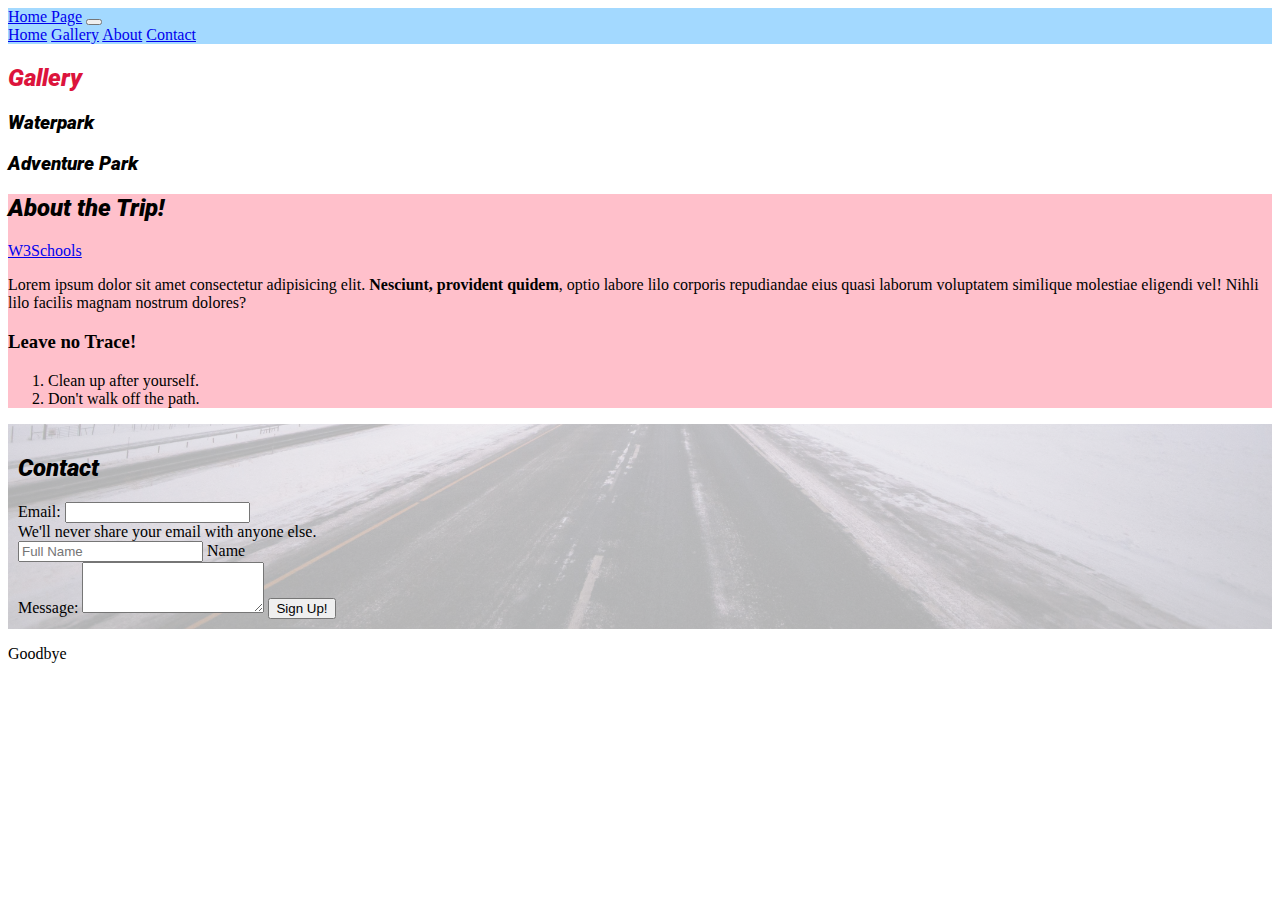
<file: index.html>
<!doctype html>
<html lang="en">
  <head>
    <meta charset="UTF-8">
    <meta name="viewport" content="width=device-width, initial-scale=1.0">
    <link
      href="https://cdn.jsdelivr.net/npm/bootstrap@5.3.8/dist/css/bootstrap.min.css"
      rel="stylesheet"
      integrity="sha384-sRIl4kxILFvY47J16cr9ZwB07vP4J8+LH7qKQnuqkuIAvNWLzeN8tE5YBujZqJLB"
      crossorigin="anonymous">
    <link rel="stylesheet" href="assets/css/style.css">
    <title>Test Page</title>
  </head>
  <body>
    <!-- Header Section                                       -->
    <header class="primary-background sticky-top p-0">
      <nav class="navbar navbar-expand-md">
        <div class="container-fluid">
          <a class="navbar-brand" href="#">Home Page</a>
          <button
            class="navbar-toggler"
            type="button"
            data-bs-toggle="collapse"
            data-bs-target="#homePageNavbar"
            aria-controls="homePageNavbar"
            aria-expanded="false"
            aria-label="Toggle navigation">
            <span class="navbar-toggler-icon"></span>
          </button>
          <div class="collapse navbar-collapse" id="homePageNavbar">
            <div class="navbar-nav align-items-end">
              <a class="nav-link active" aria-current="page" href="#home"
                >Home</a
              >
              <a class="nav-link" href="#gallery">Gallery</a>
              <a class="nav-link" href="#about">About</a>
              <a class="nav-link" href="#contact">Contact</a>
            </div>
          </div>
        </div>
      </nav>
    </header>

    <!-- Main                                                 -->
    <main>
      <section class="container-fluid">
        <h2 class="heading" id="gallery">Gallery</h2>
        <section>
          <h3 class="heading">Waterpark</h3>
        </section>
        <section>
          <h3 class="heading">Adventure Park</h3>
        </section>
      </section>

      <section class="container-fluid bg-secondary" id="about">
        <div class="row">
          <div class="col-12 col-md-6">
            <h2 class="heading">About the Trip!</h2>
            <a
              href="https://www.w3schools.com/tags/tag_strong.asp"
              target="_blank"
              rel="noopener noreferrer"
              >W3Schools</a
            >
            <p>
              Lorem ipsum dolor sit amet consectetur adipisicing elit.
              <strong>Nesciunt, provident quidem</strong>, optio labore lilo
              corporis repudiandae eius quasi laborum voluptatem similique
              molestiae eligendi vel! Nihli lilo facilis magnam nostrum dolores?
            </p>
          </div>
          <div class="col-12 col-md-6">
            <h3>Leave no Trace!</h3>
            <ol>
              <li>Clean up after yourself.</li>
              <li>Don't walk off the path.</li>
            </ol>
          </div>
        </div>
      </section>

      <section class="container-fluid" id="contact">
        <div class="row justify-content-center light-overlay">
          <div class="col-12">
            <h2 class="heading">Contact</h2>
          </div>
          <div class="col-12 col-md-8 col-xl-4">
            <form method="post" action="contact.html">
              <label class="form-label" for="emailContact">Email:</label>
              <input
                class="form-control"
                id="emailContact"
                type="email"
                aria-describedby="emailHelp"
                required>
              <div class="form-text text-primary" id="emailHelp">
                We'll never share your email with anyone else.
              </div>
              <div class="form-floating">
                <input
                  class="form-control"
                  id="nameContact"
                  type="text"
                  placeholder="Full Name"
                  required>
                <label for="nameContact">Name</label>
              </div>
              <label class="form-label" for="textAreaContact">Message:</label>
              <textarea
                class="form-control"
                id="textAreaContact"
                rows="3"></textarea>
              <input class="btn btn-secondary" type="submit" value="Sign Up!">
            </form>
          </div>
        </div>
      </section>
    </main>

    <!-- Footer                                                 -->
    <footer>
      <p>Goodbye</p>
    </footer>

    <!-- Script                                                 -->
    <script
      src="https://cdn.jsdelivr.net/npm/bootstrap@5.3.8/dist/js/bootstrap.bundle.min.js"
      integrity="sha384-FKyoEForCGlyvwx9Hj09JcYn3nv7wiPVlz7YYwJrWVcXK/BmnVDxM+D2scQbITxI"
      crossorigin="anonymous"></script>
  </body>
</html>
</file>
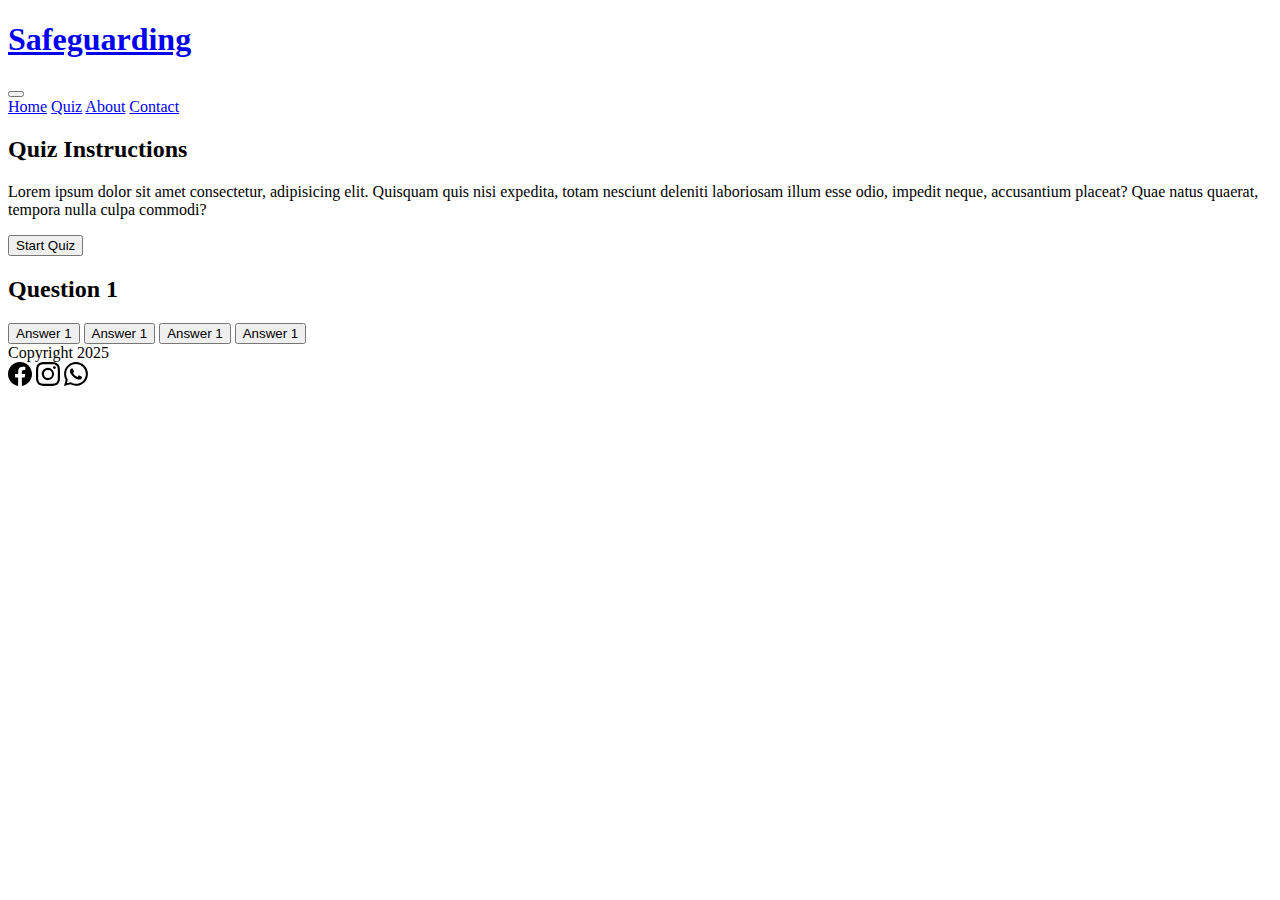
<file: quiz.html>
<!doctype html>
<html lang="en">
    <head>
        <meta charset="UTF-8">
        <meta name="viewport" content="width=device-width, initial-scale=1.0">
        <link
            href="https://cdn.jsdelivr.net/npm/bootstrap@5.3.8/dist/css/bootstrap.min.css"
            rel="stylesheet"
            integrity="sha384-sRIl4kxILFvY47J16cr9ZwB07vP4J8+LH7qKQnuqkuIAvNWLzeN8tE5YBujZqJLB"
            crossorigin="anonymous">
        <link rel="stylesheet" href="assets/css/style.css">
        <title>Safeguarding</title>
    </head>
    <body>
        <header>
            <nav class="navbar navbar-expand-md">
                <div class="container-fluid">
                    <a class="navbar-brand" href="/index.html"
                        ><h1 id="brand">Safeguarding</h1></a
                    >
                    <button
                        class="navbar-toggler"
                        type="button"
                        data-bs-toggle="collapse"
                        data-bs-target="#homePageNavbar"
                        aria-controls="homePageNavbar"
                        aria-expanded="false"
                        aria-label="Toggle navigation">
                        <span class="navbar-toggler-icon"></span>
                    </button>
                    <div class="collapse navbar-collapse" id="homePageNavbar">
                        <div class="navbar-nav align-items-end">
                            <a
                                class="nav-link active"
                                aria-current="page"
                                href="/index.html"
                                >Home</a
                            >
                            <a class="nav-link" href="quiz.html">Quiz</a>
                            <a class="nav-link" href="#about">About</a>
                            <a class="nav-link" href="#contact">Contact</a>
                        </div>
                    </div>
                </div>
            </nav>
        </header>

        <main class="container-fluid">
            <section class="row" id="instructionSection">
                <div class="col-12"><h2>Quiz Instructions</h2></div>
                <div class="col-12">
                    <p>
                        Lorem ipsum dolor sit amet consectetur, adipisicing
                        elit. Quisquam quis nisi expedita, totam nesciunt
                        deleniti laboriosam illum esse odio, impedit neque,
                        accusantium placeat? Quae natus quaerat, tempora nulla
                        culpa commodi?
                    </p>
                </div>
                <button class="btn btn-primary" id="startQuiz">
                    Start Quiz
                </button>
            </section>
            <section class="row d-none" id="questionsBox">
                <div class="col-12">
                    <h2 id="question">Question 1</h2>
                </div>
                <div class="col-12">
                    <div class="row">
                        <button class="btn btn-primary col-6 answerBtn">
                            Answer 1
                        </button>
                        <button class="btn btn-primary col-6 answerBtn">
                            Answer 1
                        </button>
                        <button class="btn btn-primary col-6 answerBtn">
                            Answer 1
                        </button>
                        <button class="btn btn-primary col-6 answerBtn">
                            Answer 1
                        </button>
                    </div>
                </div>
            </section>
        </main>

        <!-- Footer -->
        <footer class="container-fluid" id="footer">
            <div class="row py-3">
                <div class="col-4 text-center">Copyright 2025</div>

                <div class="col-4 ms-auto text-center">
                    <svg
                        class="bi bi-facebook"
                        xmlns="http://www.w3.org/2000/svg"
                        width="24"
                        height="24"
                        fill="currentColor"
                        viewBox="0 0 16 16">
                        <path
                            d="M16 8.049c0-4.446-3.582-8.05-8-8.05C3.58 0-.002 3.603-.002 8.05c0 4.017 2.926 7.347 6.75 7.951v-5.625h-2.03V8.05H6.75V6.275c0-2.017 1.195-3.131 3.022-3.131.876 0 1.791.157 1.791.157v1.98h-1.009c-.993 0-1.303.621-1.303 1.258v1.51h2.218l-.354 2.326H9.25V16c3.824-.604 6.75-3.934 6.75-7.951" />
                    </svg>
                    <svg
                        class="bi bi-instagram"
                        xmlns="http://www.w3.org/2000/svg"
                        width="24"
                        height="24"
                        fill="currentColor"
                        viewBox="0 0 16 16">
                        <path
                            d="M8 0C5.829 0 5.556.01 4.703.048 3.85.088 3.269.222 2.76.42a3.9 3.9 0 0 0-1.417.923A3.9 3.9 0 0 0 .42 2.76C.222 3.268.087 3.85.048 4.7.01 5.555 0 5.827 0 8.001c0 2.172.01 2.444.048 3.297.04.852.174 1.433.372 1.942.205.526.478.972.923 1.417.444.445.89.719 1.416.923.51.198 1.09.333 1.942.372C5.555 15.99 5.827 16 8 16s2.444-.01 3.298-.048c.851-.04 1.434-.174 1.943-.372a3.9 3.9 0 0 0 1.416-.923c.445-.445.718-.891.923-1.417.197-.509.332-1.09.372-1.942C15.99 10.445 16 10.173 16 8s-.01-2.445-.048-3.299c-.04-.851-.175-1.433-.372-1.941a3.9 3.9 0 0 0-.923-1.417A3.9 3.9 0 0 0 13.24.42c-.51-.198-1.092-.333-1.943-.372C10.443.01 10.172 0 7.998 0zm-.717 1.442h.718c2.136 0 2.389.007 3.232.046.78.035 1.204.166 1.486.275.373.145.64.319.92.599s.453.546.598.92c.11.281.24.705.275 1.485.039.843.047 1.096.047 3.231s-.008 2.389-.047 3.232c-.035.78-.166 1.203-.275 1.485a2.5 2.5 0 0 1-.599.919c-.28.28-.546.453-.92.598-.28.11-.704.24-1.485.276-.843.038-1.096.047-3.232.047s-2.39-.009-3.233-.047c-.78-.036-1.203-.166-1.485-.276a2.5 2.5 0 0 1-.92-.598 2.5 2.5 0 0 1-.6-.92c-.109-.281-.24-.705-.275-1.485-.038-.843-.046-1.096-.046-3.233s.008-2.388.046-3.231c.036-.78.166-1.204.276-1.486.145-.373.319-.64.599-.92s.546-.453.92-.598c.282-.11.705-.24 1.485-.276.738-.034 1.024-.044 2.515-.045zm4.988 1.328a.96.96 0 1 0 0 1.92.96.96 0 0 0 0-1.92m-4.27 1.122a4.109 4.109 0 1 0 0 8.217 4.109 4.109 0 0 0 0-8.217m0 1.441a2.667 2.667 0 1 1 0 5.334 2.667 2.667 0 0 1 0-5.334" />
                    </svg>
                    <svg
                        class="bi bi-whatsapp"
                        xmlns="http://www.w3.org/2000/svg"
                        width="24"
                        height="24"
                        fill="currentColor"
                        viewBox="0 0 16 16">
                        <path
                            d="M13.601 2.326A7.85 7.85 0 0 0 7.994 0C3.627 0 .068 3.558.064 7.926c0 1.399.366 2.76 1.057 3.965L0 16l4.204-1.102a7.9 7.9 0 0 0 3.79.965h.004c4.368 0 7.926-3.558 7.93-7.93A7.9 7.9 0 0 0 13.6 2.326zM7.994 14.521a6.6 6.6 0 0 1-3.356-.92l-.24-.144-2.494.654.666-2.433-.156-.251a6.56 6.56 0 0 1-1.007-3.505c0-3.626 2.957-6.584 6.591-6.584a6.56 6.56 0 0 1 4.66 1.931 6.56 6.56 0 0 1 1.928 4.66c-.004 3.639-2.961 6.592-6.592 6.592m3.615-4.934c-.197-.099-1.17-.578-1.353-.646-.182-.065-.315-.099-.445.099-.133.197-.513.646-.627.775-.114.133-.232.148-.43.05-.197-.1-.836-.308-1.592-.985-.59-.525-.985-1.175-1.103-1.372-.114-.198-.011-.304.088-.403.087-.088.197-.232.296-.346.1-.114.133-.198.198-.33.065-.134.034-.248-.015-.347-.05-.099-.445-1.076-.612-1.47-.16-.389-.323-.335-.445-.34-.114-.007-.247-.007-.38-.007a.73.73 0 0 0-.529.247c-.182.198-.691.677-.691 1.654s.71 1.916.81 2.049c.098.133 1.394 2.132 3.383 2.992.47.205.84.326 1.129.418.475.152.904.129 1.246.08.38-.058 1.171-.48 1.338-.943.164-.464.164-.86.114-.943-.049-.084-.182-.133-.38-.232" />
                    </svg>
                </div>
            </div>
        </footer>
        <script
            src="https://cdn.jsdelivr.net/npm/bootstrap@5.3.8/dist/js/bootstrap.bundle.min.js"
            integrity="sha384-FKyoEForCGlyvwx9Hj09JcYn3nv7wiPVlz7YYwJrWVcXK/BmnVDxM+D2scQbITxI"
            crossorigin="anonymous"></script>
        <script src="assets/js/quiz.js"></script>
    </body>
</html>
</file>
<file: assets/css/style.css>
/* Fonts ------------------------------------- */
@import url('https://fonts.googleapis.com/css2?family=Roboto:ital,wght@0,100..900;1,100..900&display=swap');

.heading {
  font-family: Roboto, sans-serif;
  font-style: italic;
  font-weight: 900;
}

/* Colors ------------------------------------- */
.primary-color {
  color: #a3d9ff;
}

.primary-background {
  background-color: #a3d9ff;
}

.secondary-color {
  color: #96e6b3;
}

.third-color {
  color: #7e6b8f;
}

/* Navbar ------------------------------------- */
header {
  align-items: center;
  justify-content: space-between;
  flex-wrap: wrap;
}

nav li {
  margin: 0 10px;
}

ul {
  padding: 0;
}

.list-nostyle {
  list-style-type: none;
}

.d-flex {
  display: flex;
}

#gallery {
  color: crimson;
}

.border-1 {
  border: 2px solid #333;
  padding: 10px;
}

#about {
  background-color: pink;
}

#contact {
  padding: 0;
  background: url('../images/contact-road.jpg') bottom/cover no-repeat;
}

.light-overlay {
  background-color: rgba(255, 255, 255, 0.7);
  padding: 10px;
}
</file>
